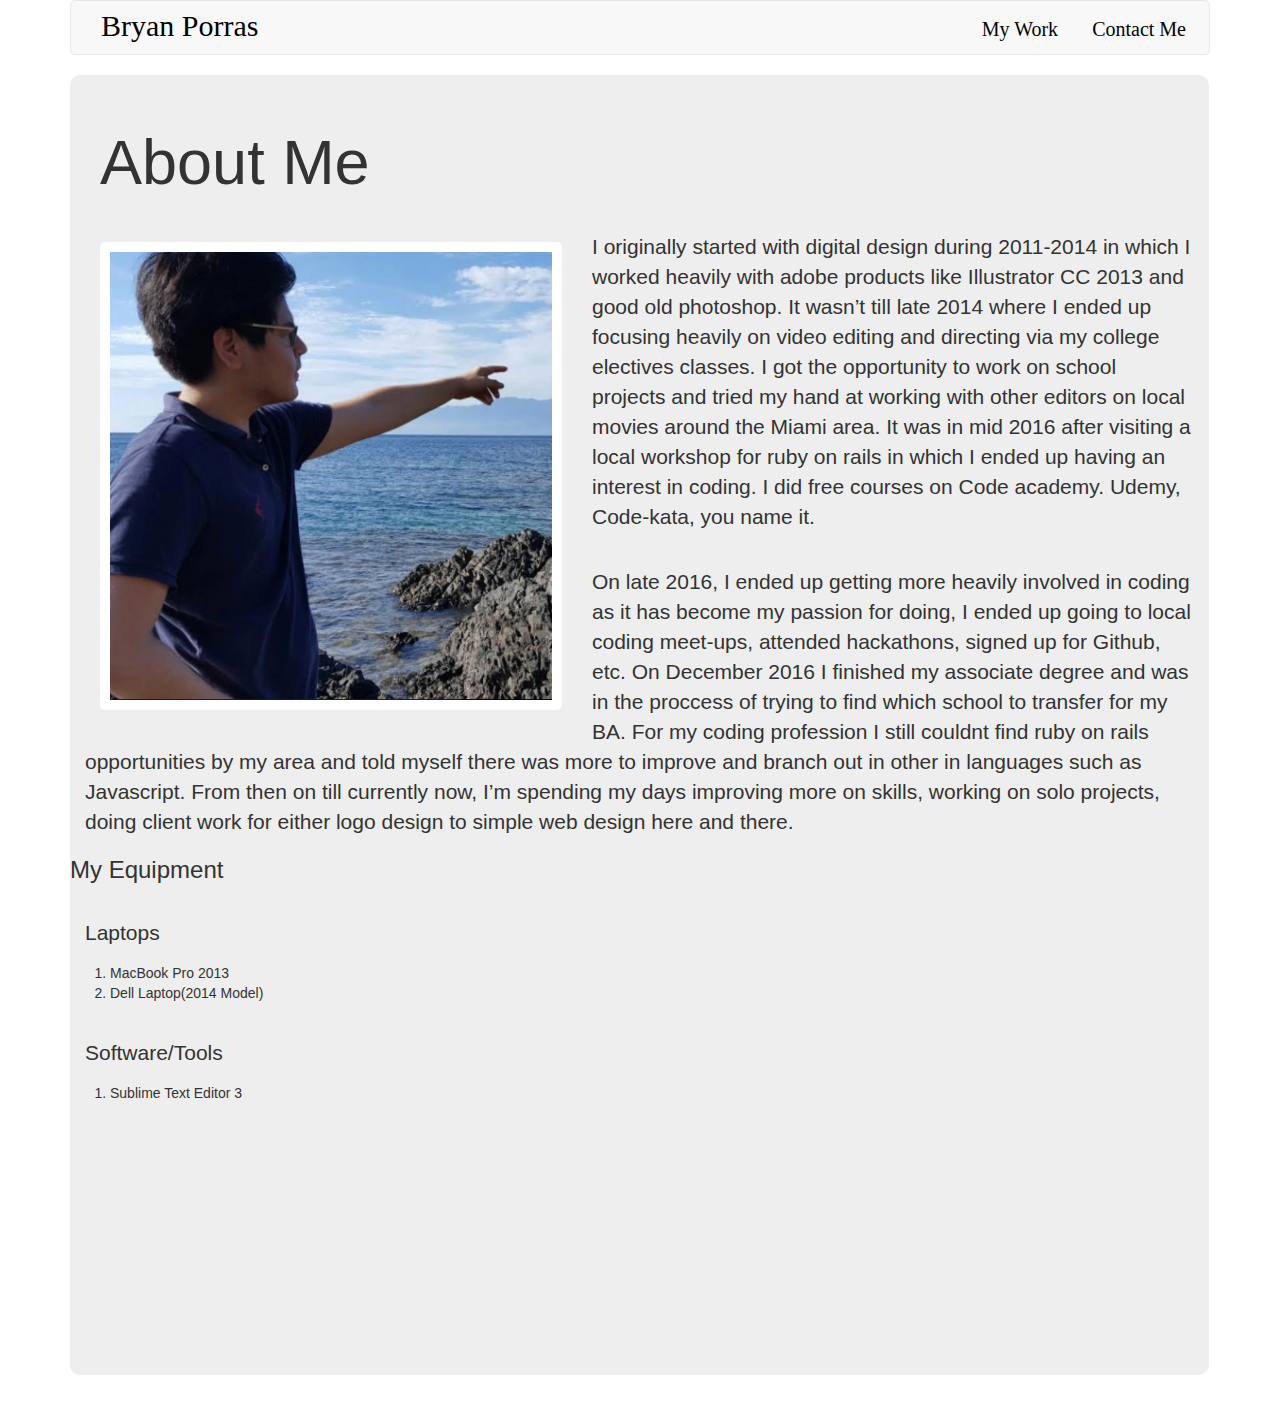
<file: index.html>
<!DOCTYPE html>
<html lang="en">
<head>
    <meta charset="UTF-8">
    <meta name="viewport" content="width=device-width, initial-scale=1.0">
    <meta http-equiv="X-UA-Compatible" content="ie=edge">
    <title>Bootstrap Portfolio</title>
    <link rel="stylesheet" href="https://maxcdn.bootstrapcdn.com/bootstrap/3.3.7/css/bootstrap.min.css" integrity="sha384-BVYiiSIFeK1dGmJRAkycuHAHRg32OmUcww7on3RYdg4Va+PmSTsz/K68vbdEjh4u" crossorigin="anonymous">
    <link rel="stylesheet" type="text/css" href="style.css">
    
</head>
<body>
   <div class="container">
        <nav class="navbar navbar-default">
                  <div class="navbar-header">
                    <a class="navbar-brand" href="index.html">Bryan Porras</a>
                  </div>
                  <div class="nav nav-tabs navbar-right">
                    <li class="nav-item">
                        <a class="nav-link" href="my_work.html">My Work</a>
                    </li>
                    <li class="nav-item">
                        <a class="nav-link" href="contact_me.html">Contact Me</a>
                    </li>
                </div>
        </nav>
   </div>
<div class="jumbotron">
    <div class="container">
        <div class="row">
            <div class="col">
                <p class="h1">
                    About Me
                </p>
                
                <div>
                    <img src="image/portfolio_picture.png" alt=".." height="468" width="462">
                </div>
            </div>
            <div class="col">
                <p>I originally started with digital design during 2011-2014 in which I worked heavily with adobe products like Illustrator CC 2013 and good old photoshop. It wasn’t till late 2014 where I ended up focusing heavily on video editing and directing via my college electives classes. I got the opportunity to work on school projects and tried my hand at working with other editors on local movies around the Miami area. It was in mid 2016 after visiting a local workshop for ruby on rails in which I ended up having an interest in coding. I did free courses on Code academy. Udemy, Code-kata, you name it.</p>
                <p>On late 2016, I ended up getting more heavily involved in coding as it has become my passion for doing, I ended up going to local coding meet-ups, attended hackathons, signed up for Github, etc. On December 2016 I finished my associate degree and was in the proccess of trying to find which school to transfer for my BA. For my coding profession I still couldnt find ruby on rails opportunities by my area and told myself there was more to improve and branch out in other in languages such as Javascript. From then on till currently now, I’m spending my days improving more on skills, working on solo projects, doing client work for either logo design to simple web design here and there.</p>
            </div>
            <div class="col">
                <h3>My Equipment</h3>
                <p>Laptops</p>
                    <ol>
                        <li>MacBook Pro 2013</li>
                        <li>Dell Laptop(2014 Model)</li>
                    </ol>
                <p>Software/Tools</p>
                    <ol>
                        <li>Sublime Text Editor 3</li>
                    </ol>
            </div>
        </div>
    </div>
</div>
</body>
</html>
</file>
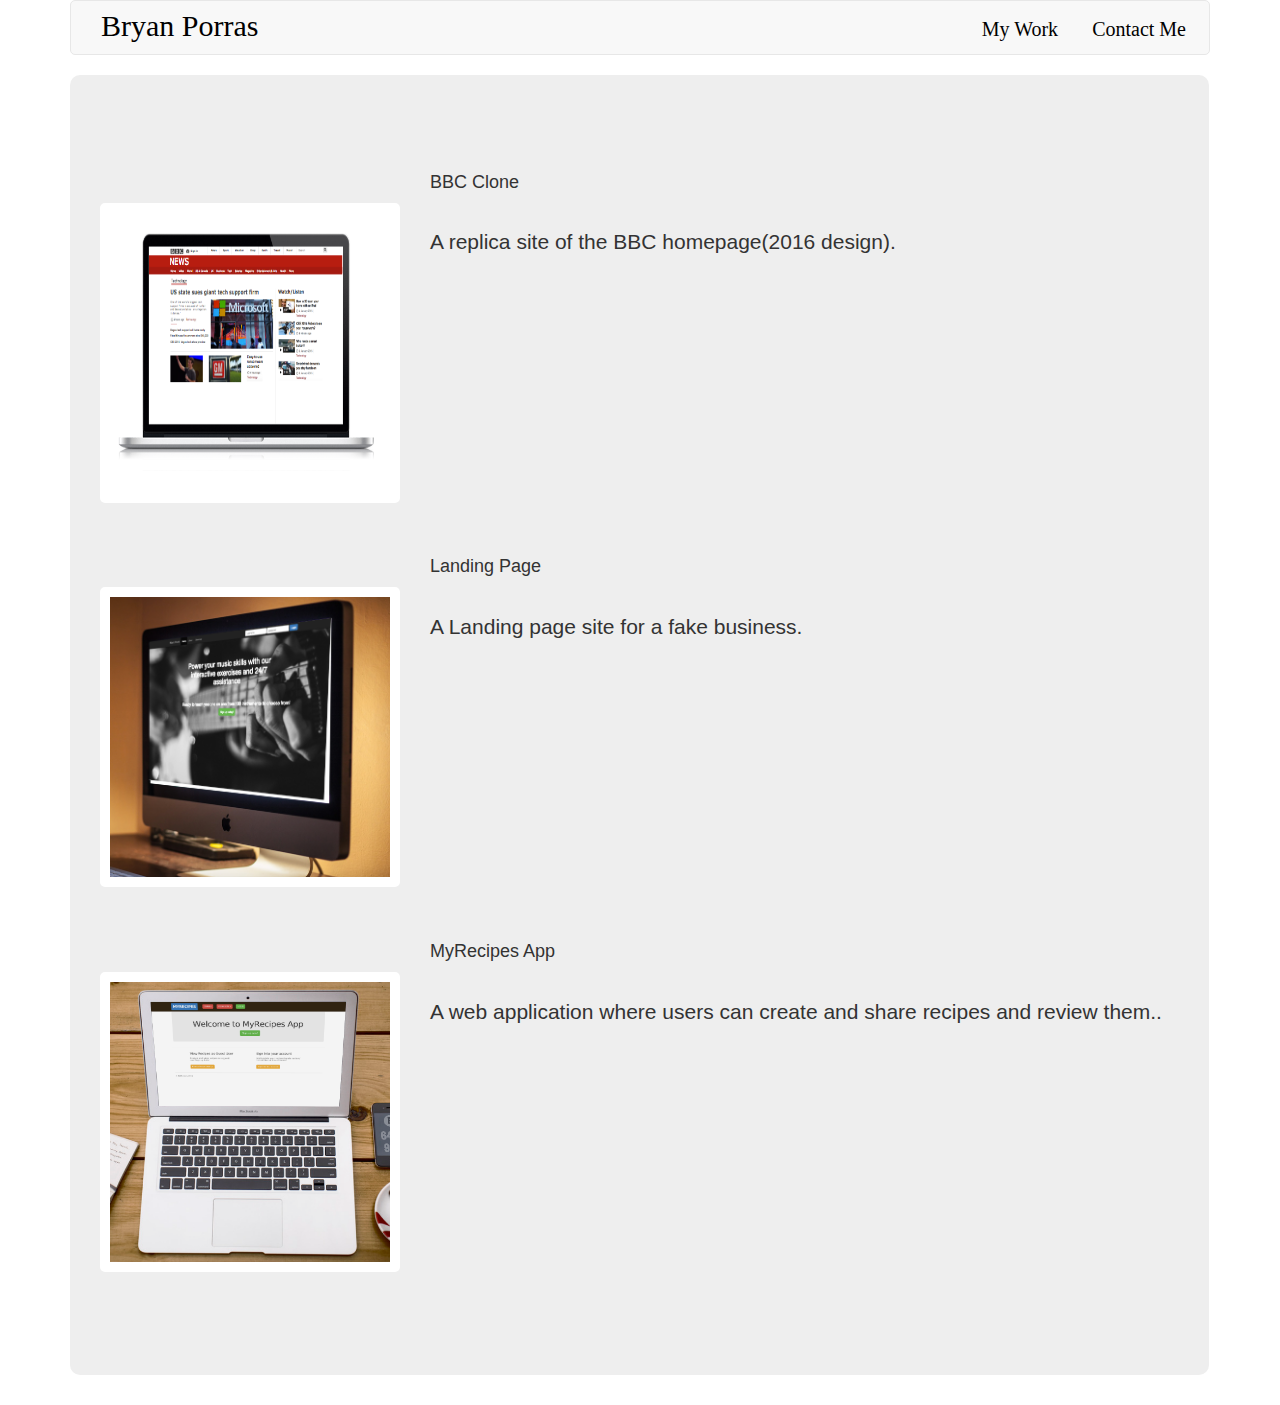
<file: my_work.html>
<!DOCTYPE html>
<html lang="en">
<head>
    <meta charset="UTF-8">
    <meta name="viewport" content="width=device-width, initial-scale=1.0">
    <meta http-equiv="X-UA-Compatible" content="ie=edge">
    <title>Bootstrap Portfolio</title>
    <link rel="stylesheet" href="https://maxcdn.bootstrapcdn.com/bootstrap/3.3.7/css/bootstrap.min.css" integrity="sha384-BVYiiSIFeK1dGmJRAkycuHAHRg32OmUcww7on3RYdg4Va+PmSTsz/K68vbdEjh4u" crossorigin="anonymous">
    <link rel="stylesheet" type="text/css" href="style.css">
    <script type="text/javascript" src="javascript.js"></script>
    
</head>
<body>
   <div class="container">
        <nav class="navbar navbar-default">
                  <div class="navbar-header">
                    <a class="navbar-brand" href="index.html">Bryan Porras</a>
                  </div>
                  <div class="nav nav-tabs navbar-right" role="tablist">
                    <li class="nav-item">
                        <a class="nav-link active" data-toggle="tab" href="#my_work" role="tab">My Work</a>
                    </li>
                    <li class="nav-item">
                        <a class="nav-link" data-toggle="tab" href="#contact_me" role="tab">Contact Me</a>
                    </li>
                </div>
        </nav>
   </div>

   <div class="tab-content">
        <div class="tab-pane" id="my_work" role="tabpanel">...</div>
        <div class="tab-pane" id="contact_me" role="tabpanel">...</div>
   </div>

   <div class="jumbotron work">
        <div class="card-group">
                
                <div class="card">
                  <img class="card-img-top" src="image/bbc_mockup.png" alt="BBC Clone" height="300" width="300px" >
                  <div class="card-block">
                    <h4 class="card-title">BBC Clone</h4>
                    <p class="card-text">A replica site of the BBC homepage(2016 design).</p>
                  </div>
                </div>

                <div class="card">
                    <img class="card-img-top" src="image/landingpage_mockup.png" alt="Landing Page" height="300" width="300px">
                    <div class="card-block">
                        <h4 class="card-title">Landing Page</h4>
                        <p class="card-text">A Landing page site for a fake business.</p>
                    </div>
                </div>

                <div class="card">
                        <img class="card-img-top" src="image/myrecipes.png" alt="MyRecipes App" height="300" width="300px">
                        <div class="card-block">
                            <h4 class="card-title">MyRecipes App</h4>
                            <p class="card-text">A web application where users can create and share recipes and review them..</p>
                        </div>
                    </div>
        </div>
   </div>

</body>
</html>
</file>
<file: style.css>
body{
    background-image: url("http://www.powerpointhintergrund.com/uploads/newsprint-texture-background-6.jpeg")
}

.navbar{
    border-radius: 5px;
}

.navbar .navbar-brand {
    color: black;
    font-family: "Raleway";
    font-size: 30px;
    margin-left: 15px;
}

.navbar .navbar-brand:hover{
    color:grey;
}

.nav-tabs {
    border-bottom: none;
    margin-right: 5px;
    margin-top: 3px;
}


a{
    color:black;
    font-family: "Raleway";
    font-size: 20px;
}

a:hover{
    color:grey;
}

.jumbotron{
    width:89%;
    margin-left: 70px;
    border-radius: 10px;
    height: 1300px;
}


.h1{
    margin-top: 5px;
    margin-left: 30px;

}

img{
    border: 10px white solid;
    float: left;
    margin:30px;
    border-radius: 5px; 
}

p {
    margin: 35px 15px 0px 15px;
}

.card{
    margin-top: 50px;
    margin-bottom: 300px;
}
</file>
